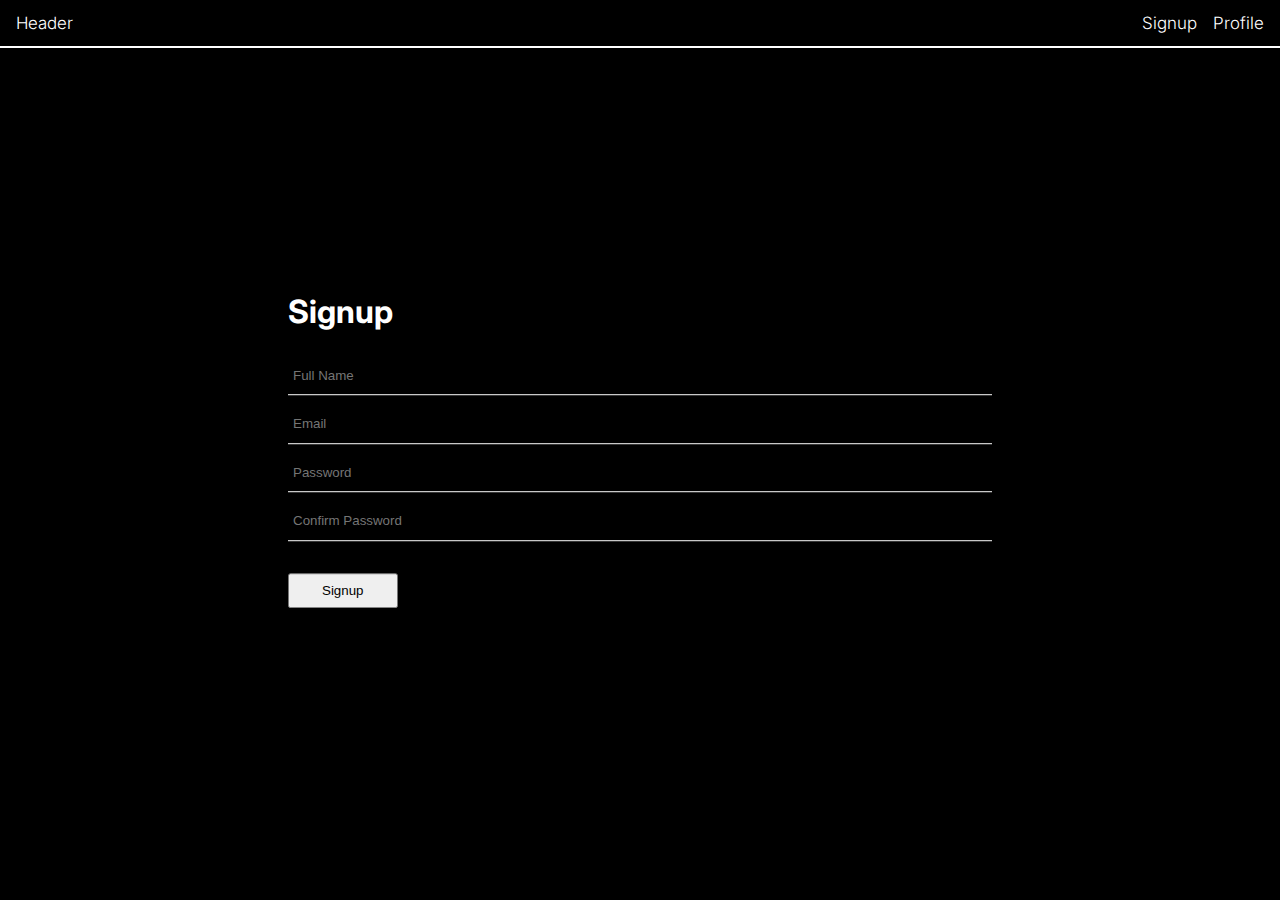
<file: index.html>
<!DOCTYPE html>
<html lang="en">
<head>
    <meta charset="UTF-8">
    <meta http-equiv="X-UA-Compatible" content="IE=edge">
    <meta name="viewport" content="width=device-width, initial-scale=1.0">
    <title>Document</title>
    <link rel="stylesheet" href="./style.css">
</head>
<body>
    <div class="main-container">
        <div id="main-header">
            <div id="navbar">
                <div class="logo"><a href="#">Header</a></div>
                <div class="nav-links">
                    <div class="signup"><a href="#">Signup</a></div>
                    <div id="profile" class="profile"><a href="#">Profile</a></div>
                </div>
            </div>
        </div>
        <div class="main-body">
            <div class="main-content">
                <form id="signup-form">
                    <h1>Signup</h1>
                    <div class="form-group">
                        <input type="text" name="name" id="name" placeholder="Full Name">
                    </div>
                    <div class="form-group">
                        <input type="email" name="email" id="email" placeholder="Email">
                    </div>
                    <div class="form-group">
                        <input type="password" name="password" id="password" placeholder="Password">
                    </div>
                    <div class="form-group">
                        <input type="password" name="confirmPassword" id="confirmPassword" placeholder="Confirm Password">
                    </div>
                    <div id="msg" class="form-status" style="display:none;"></div>
                    <button id="signup-btn" class="btn" type="submit">Signup</button>
                </form>
            </div>
        </div>
    </div>

    <script src="script.js"></script>
</body>
</html>
</file>
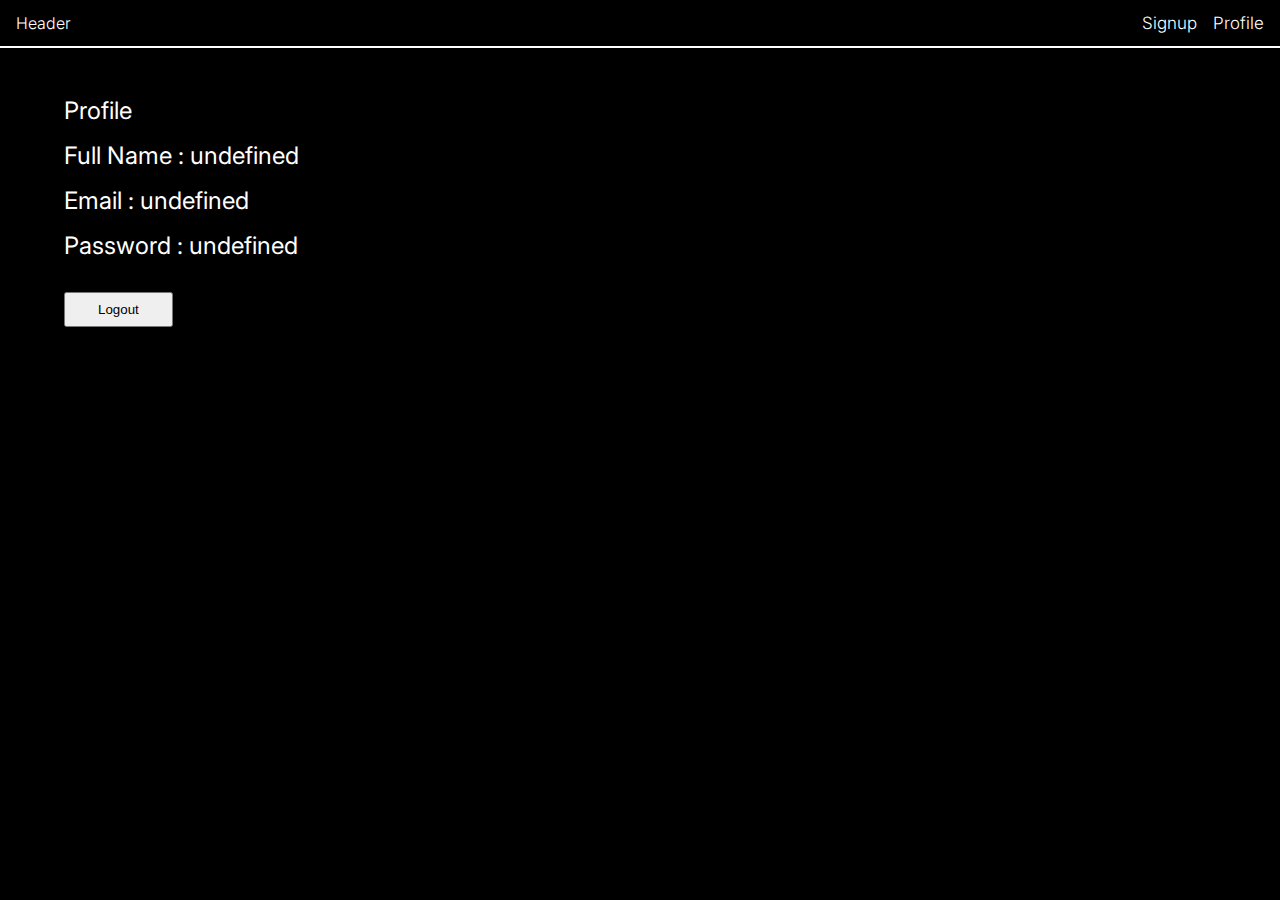
<file: Profile/index.html>
<!DOCTYPE html>
<html lang="en">
<head>
    <meta charset="UTF-8">
    <meta http-equiv="X-UA-Compatible" content="IE=edge">
    <meta name="viewport" content="width=device-width, initial-scale=1.0">
    <title>Document</title>
    <link rel="stylesheet" href="../style.css">
    <link rel="stylesheet" href="./style.css">
</head>
<body>
    <div class="main-container">
        <div id="main-header">
            <div id="navbar">
                <div class="logo">Header</div>
                <div class="nav-links">
                    <div id="signup" class="signup"><a href="#">Signup</a></div>
                    <div class="profile"><a href="#">Profile</a></div>
                </div>
            </div>
        </div>
        <div class="main-body">
            <div class="main-content">
                <div class="userDetails">
                    <div class="profile">Profile</div>
                    <div id="userFullName"></div>
                    <div id="userEmail"></div>
                    <div id="userPassword"></div>
                    <div id="success-msg" class="form-status" style="display:none;color:green;font-size: 1rem;">Logout Successfully!</div>
                    <button id="logout" class="btn">Logout</button>
                </div>
            </div>
        </div>
    </div>

    <script src="script.js"></script>
</body>
</html>
</file>
<file: style.css>
@import url('https://fonts.googleapis.com/css2?family=Inter:wght@400;500;600;700&display=swap');


* {
    margin: 0;
    padding: 0;
    box-sizing: border-box;
}

.main-container {
    height: 100vh;
    width: 100%;
    background-color: #000;
    color: #fff;
    font-family: 'Inter', sans-serif;
}

#navbar {
    padding: 0.8rem 1rem;
    display: flex;
    justify-content: space-between;
    align-items: center;
    border-bottom: 2px solid #fff;
    font-weight: 300;
}

.nav-links {
    display: flex;
    gap: 1rem;
}
#navbar a {
    color: #fff;
    text-decoration: none;
    font-size: 17px;
}
#signup-form {
    width: 60%;
    min-width: 600px;
    padding: 2rem;
    /* border: 1px solid #fff; */
    position: absolute;
    top: 50%;
    left: 50%;
    transform: translate(-50%, -50%);
}
#signup-form>h1 {
    margin-bottom: 2rem;
}
.form-group {
    margin: 1rem 0;
    padding-bottom: 0.4rem;
    border-bottom: 1px solid #fff;
}
.form-group>input{
    width: 100%;
    background-color: #000;
    padding: 5px;
    color: #fff;
    outline: none;
    border: none;
}
.btn {
    margin-top: 1rem;
    padding: 0.5rem 2rem;
}
.form-status {
    margin-top: 1rem;
    margin-bottom: 1rem;
}
</file>
<file: Profile/style.css>
.main-content {
    width: 90%;
    margin: 0 auto;
    padding-top: 3rem;
}

.userDetails>div {
    margin-bottom: 1rem;
    font-size: 1.5rem;
}
</file>
